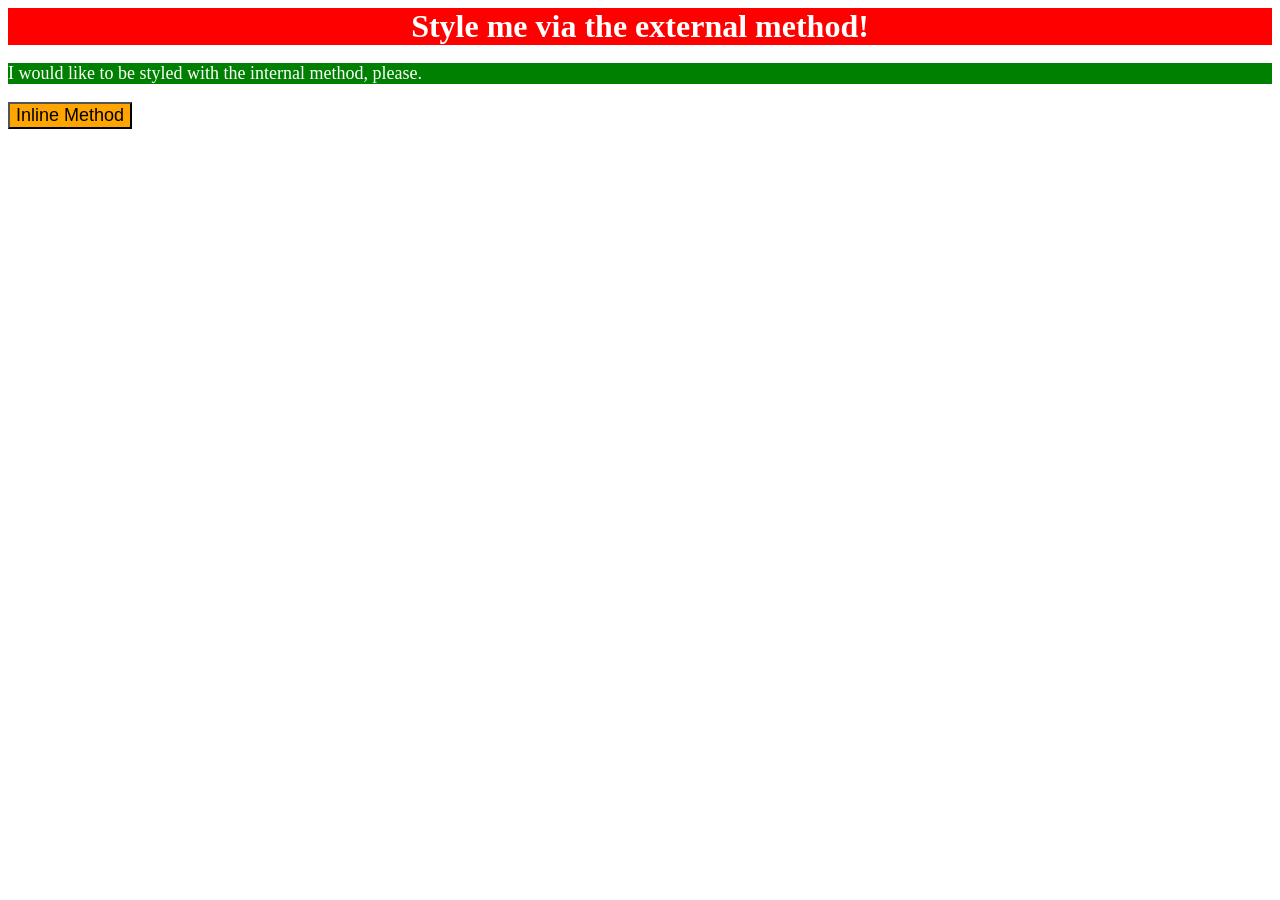
<file: foundations/intro-to-css/01-css-methods/index.html>
<!DOCTYPE html>
<html lang="en">
  <head>
    <meta charset="UTF-8">
    <meta http-equiv="X-UA-Compatible" content="IE=edge">
    <meta name="viewport" content="width=device-width, initial-scale=1.0">
    <title>Methods for Adding CSS</title>
    <link rel="stylesheet" href="styles.css">
    <style>
      p {
        font-size: 18px;
        background-color: green;
        color: white;
      }
    </style>
  </head>
  <body>
    <div>Style me via the external method!</div>
    <p>I would like to be styled with the internal method, please.</p>
    <button style="font-size: 18px; background-color: orange;">Inline Method</button>
  </body>
</html>
</file>
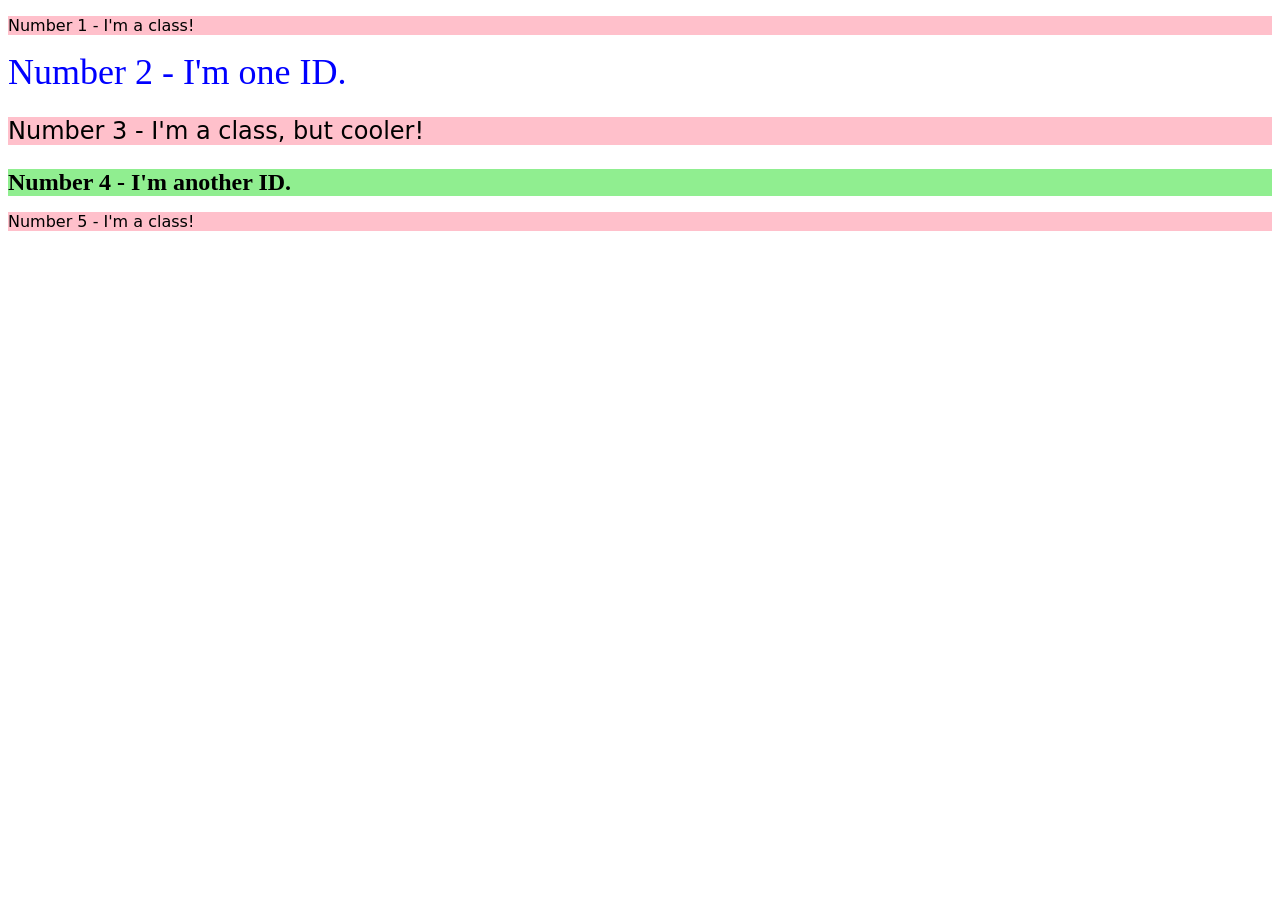
<file: foundations/intro-to-css/02-class-id-selectors/index.html>
<!DOCTYPE html>
<html lang="en">
  <head>
    <meta charset="UTF-8">
    <meta http-equiv="X-UA-Compatible" content="IE=edge">
    <meta name="viewport" content="width=device-width, initial-scale=1.0">
    <title>Class and ID Selectors</title>
    <link rel="stylesheet" href="style.css">
  </head>
  <body>
    <p class="odd">Number 1 - I'm a class!</p>
    <div id="blue">Number 2 - I'm one ID.</div>
    <p class="odd size">Number 3 - I'm a class, but cooler!</p>
    <div id="green" class="size">Number 4 - I'm another ID.</div>
    <p class="odd">Number 5 - I'm a class!</p>
  </body>
</html>
</file>
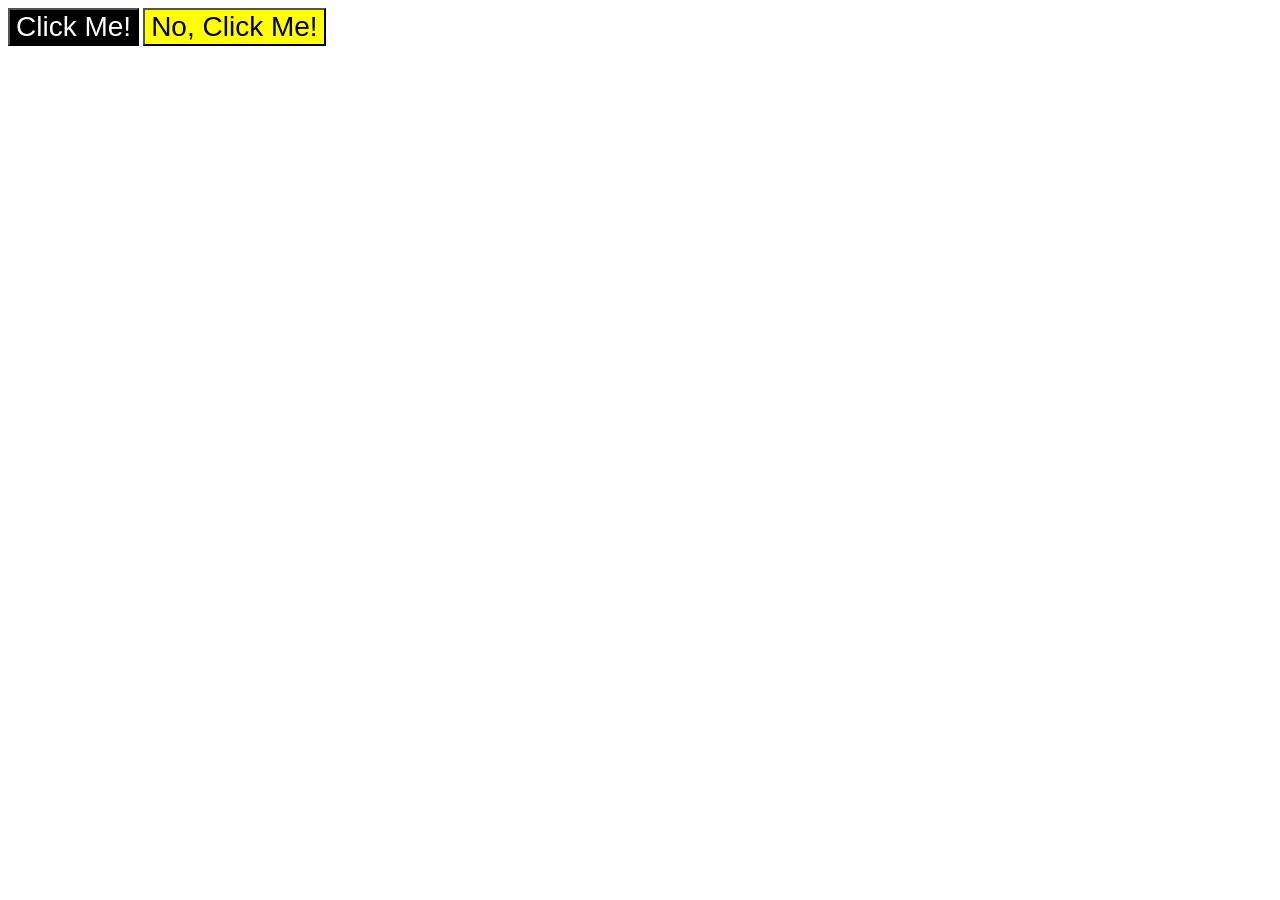
<file: foundations/intro-to-css/03-grouping-selectors/index.html>
<!DOCTYPE html>
<html lang="en">
  <head>
    <meta charset="UTF-8">
    <meta http-equiv="X-UA-Compatible" content="IE=edge">
    <meta name="viewport" content="width=device-width, initial-scale=1.0">
    <title>Grouping Selectors</title>
    <link rel="stylesheet" href="style.css">
  </head>
  <body>
    <button class="button-one">Click Me!</button>
    <button class="button-two">No, Click Me!</button>
  </body>
</html>
</file>
<file: foundations/intro-to-css/01-css-methods/styles.css>
div {
    font-size: 32px;
    font-weight: bold;
    text-align: center;
    background-color: red;
    color: white;
}
</file>
<file: foundations/intro-to-css/02-class-id-selectors/style.css>
/* Add CSS Styling */

.odd {
    background-color: rgb(255, 192, 203);
    font-family: 'Verdana', 'DeJavu Sans', sans-serif;
}

#blue {
    color: rgb(0, 0, 255);
    font-size: 36px;
}

.size { font-size: 24px; }

#green {
    background-color: rgb(144, 238, 144);
    font-weight: bold;
}
</file>
<file: foundations/intro-to-css/03-grouping-selectors/style.css>
/* Add CSS Styling */

.button-one {
    background-color: #000;
    color: rgb(255, 255, 255);
}

.button-two {
    background-color: hsl(60, 100%, 50%);
}

.button-one,
.button-two {
    font-size: 28px;
    font-family: 'Helvetica', 'Times New Roman', sans-serif;
}
</file>
